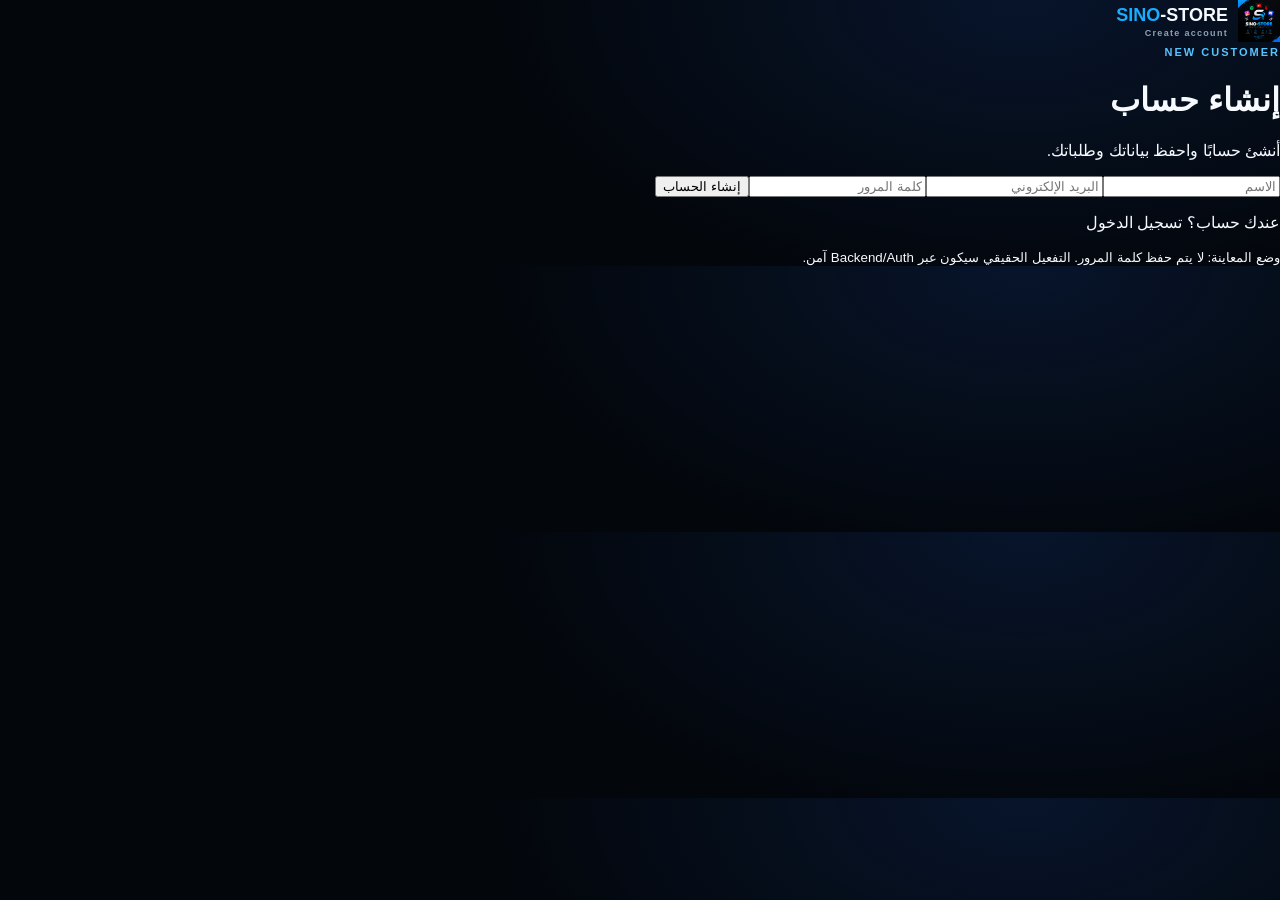
<file: register.html>
<!doctype html><html lang="ar" dir="rtl"><head><meta charset="utf-8"><meta name="viewport" content="width=device-width,initial-scale=1"><title>SINO-STORE | إنشاء حساب</title><meta name="description" content="إنشاء حساب عميل في SINO-STORE"><link rel="stylesheet" href="styles.css"></head><body><main class="auth-page"><div class="auth-card"><a class="brand auth-brand" href="index.html"><img src="assets/logo.png" alt=""><span><b>SINO</b>-STORE<small>Create account</small></span></a><span class="eyebrow">NEW CUSTOMER</span><h1>إنشاء حساب</h1><p class="muted">أنشئ حسابًا واحفظ بياناتك وطلباتك.</p><form id="registerForm"><input id="name" autocomplete="name" placeholder="الاسم" required><input id="email" type="email" autocomplete="email" placeholder="البريد الإلكتروني" required><input id="password" type="password" autocomplete="new-password" placeholder="كلمة المرور" minlength="6" required><button class="primary" type="submit">إنشاء الحساب</button></form><p class="auth-switch">عندك حساب؟ <a href="login.html">تسجيل الدخول</a></p><small class="demo-note">وضع المعاينة: لا يتم حفظ كلمة المرور. التفعيل الحقيقي سيكون عبر Backend/Auth آمن.</small></div></main>
<script>document.getElementById("registerForm").addEventListener("submit",e=>{e.preventDefault();const u={name:document.getElementById("name").value.trim(),email:document.getElementById("email").value.trim().toLowerCase()};localStorage.setItem("sino-user",JSON.stringify(u));localStorage.setItem("sino-session","1");location.href="account.html";});</script></body></html>
</file>
<file: styles.css>
:root{--bg:#03060b;--panel:#07111c;--line:#193047;--text:#f6f9fd;--muted:#8fa0b4;--blue:#18adff;--violet:#7b61ff;--shadow:0 24px 80px rgba(0,0,0,.38)}*{box-sizing:border-box}html{scroll-behavior:smooth}body{margin:0;background:radial-gradient(900px 500px at 80% 0,rgba(30,118,255,.13),transparent 60%),var(--bg);color:var(--text);font-family:Inter,Segoe UI,Tahoma,Arial,sans-serif}a{color:inherit;text-decoration:none}.wrap{width:min(1180px,92%);margin:auto}.header{position:sticky;top:0;z-index:60;background:rgba(3,6,11,.84);backdrop-filter:blur(18px);border-bottom:1px solid rgba(255,255,255,.06)}.nav{height:76px;display:flex;align-items:center;gap:28px}.brand{display:flex;align-items:center;gap:10px}.brand img{width:42px;height:42px;object-fit:contain}.brand span{font-weight:850;font-size:18px}.brand b{color:var(--blue)}.brand small{display:block;font-size:9px;color:var(--muted);letter-spacing:1.3px;margin-top:2px}.nav nav{display:flex;gap:24px;margin-inline:auto;color:#b7c5d5;font-size:13px}.nav nav a:hover{color:#fff}.actions{display:flex;gap:8px}.actions button,.actions .user{height:38px;min-width:38px;padding:0 11px;border:1px solid var(--line);border-radius:12px;background:#07101a;color:#dce8f5;cursor:pointer;display:grid;place-items:center}.actions #cartBtn{display:flex;align-items:center;gap:7px}.actions #cartBtn span{display:grid;place-items:center;min-width:17px;height:17px;background:linear-gradient(135deg,var(--blue),var(--violet));border-radius:99px;font-size:10px}.actions #menuBtn{display:none}.mobile{display:none;padding:14px 4%;border-top:1px solid var(--line)}.mobile.show{display:grid;gap:10px}.hero{min-height:720px;display:flex;align-items:center}.hero-grid{display:grid;grid-template-columns:.9fr 1.1fr;gap:38px;align-items:center}.chip{display:inline-flex;gap:8px;align-items:center;border:1px solid #214a6b;background:#071725;color:#8dd4ff;padding:8px 12px;border-radius:999px;font-size:12px}.hero-copy h1{font-size:clamp(62px,8vw,112px);line-height:.9;letter-spacing:-5px;margin:20px 0}.hero-copy h1 em{font-style:normal;background:linear-gradient(90deg,var(--blue),#8a6cff);-webkit-background-clip:text;background-clip:text;color:transparent}.hero-copy p{max-width:590px;color:var(--muted);font-size:17px;line-height:1.9}.hero-cta{display:flex;gap:10px;margin:26px 0 18px}.btn{display:inline-flex;align-items:center;justify-content:center;border:1px solid var(--line);border-radius:13px;padding:12px 18px;background:#09131f;color:#fff;font-weight:750;cursor:pointer;transition:.25s}.btn:hover{transform:translateY(-2px);box-shadow:0 12px 28px rgba(0,0,0,.25)}.btn.primary{border:0;background:linear-gradient(135deg,var(--blue),var(--violet));box-shadow:0 14px 38px rgba(48,119,255,.18)}.btn.full{width:100%}.proof{display:flex;flex-wrap:wrap;gap:18px;color:#bfd0df;font-size:11px}.visual{min-height:580px;position:relative;border-radius:32px;overflow:hidden;background:#040a12;border:1px solid #17334d;box-shadow:var(--shadow)}.visual-bg{position:absolute;inset:0;width:100%;height:100%;object-fit:cover;opacity:.7}.stage{position:absolute;inset:0;display:grid;place-items:center}.stage-logo{width:170px;z-index:5;filter:drop-shadow(0 0 50px rgba(35,166,255,.22));animation:levitate 6s ease-in-out infinite}.ring{position:absolute;border:1px solid rgba(48,169,255,.5);border-radius:50%;animation:pulse 4s ease-in-out infinite}.r1{width:280px;height:280px;box-shadow:0 0 90px rgba(27,143,255,.25)}.r2{width:380px;height:220px;transform:rotateX(65deg);border-color:rgba(125,100,255,.32)}.float-card{position:absolute;width:92px;padding:10px 7px;border-radius:17px;background:rgba(6,14,24,.84);border:1px solid #21415e;display:grid;place-items:center;gap:6px;backdrop-filter:blur(10px);box-shadow:0 18px 35px rgba(0,0,0,.32);animation:drift 7s ease-in-out infinite}.float-card img{width:38px;height:38px}.float-card span{font-size:9px;color:#afbfce}.c1{top:14%;left:12%}.c2{top:18%;right:15%;animation-delay:-1s}.c3{bottom:18%;left:14%;animation-delay:-2s}.c4{bottom:14%;right:17%;animation-delay:-3s}.c5{top:46%;right:4%;animation-delay:-4s}.marquee{border-top:1px solid var(--line);border-bottom:1px solid var(--line);overflow:hidden;background:#050b12;white-space:nowrap}.track{display:inline-block;min-width:100%;padding:16px 0;color:#718399;letter-spacing:2px;font-size:11px;animation:marq 26s linear infinite}.track i{color:var(--blue);font-style:normal;margin:0 18px}.section{padding:74px 0}.head{display:flex;justify-content:space-between;align-items:end;gap:20px;margin-bottom:26px}.eyebrow{font-size:11px;letter-spacing:2px;color:#58c4ff;font-weight:800}.head h2{font-size:36px;margin:8px 0}.head p{color:var(--muted);margin:0}.cats{display:grid;grid-template-columns:repeat(7,1fr);gap:10px}.cat{border:1px solid var(--line);background:#07101a;color:#dbe6ef;border-radius:17px;padding:20px 10px;cursor:pointer;display:grid;gap:8px;transition:.25s}.cat b{font-size:12px}.cat.active,.cat:hover{border-color:#318fff;transform:translateY(-2px);box-shadow:0 12px 30px rgba(24,137,255,.11)}.search input{width:270px;border:1px solid var(--line);background:#07101a;color:#fff;border-radius:13px;padding:12px 14px;outline:none}.grid{display:grid;grid-template-columns:repeat(4,1fr);gap:16px}.product-card{background:linear-gradient(180deg,#0a1420,#07101a);border:1px solid var(--line);border-radius:20px;padding:15px;box-shadow:0 16px 44px rgba(0,0,0,.17);transition:.28s}.product-card:hover{transform:translateY(-5px);border-color:#2a557a}.pt{display:flex;justify-content:space-between}.tag{padding:5px 9px;border-radius:999px;border:1px solid #1f3c56;background:#091523;color:#79b9df;font-size:9px}.heart{border:0;background:none;color:#72869b;font-size:21px;cursor:pointer}.plogo{height:110px;border-radius:16px;margin:12px 0;background:radial-gradient(circle,rgba(43,165,255,.14),transparent 63%),#06101a;border:1px solid #142a3e;display:grid;place-items:center}.plogo img{width:58px;height:58px;object-fit:contain}.plogo span{font-size:40px;color:#63c2ff;font-weight:850}.product-card h3{margin:0 0 5px;font-size:17px}.product-card p{margin:0 0 10px;color:var(--muted);font-size:11px}.price{display:flex;align-items:baseline;gap:8px;margin:8px 0 12px}.price s{color:#58697c;font-size:11px}.price strong{font-size:22px}.player{width:100%;margin-bottom:9px;border:1px solid var(--line);background:#06101a;color:#fff;padding:10px;border-radius:11px}.pubg{background:linear-gradient(135deg,#07140f,#0b1110);border:1px solid #244531;border-radius:28px;padding:28px}.pubg-title{max-width:650px}.pubg-title h2{font-size:38px;margin:8px 0}.pubg-title p{color:var(--muted);line-height:1.8}.pubg-grid{margin-top:25px}.pubg-grid .product-card{background:#06100d;border-color:#2a4a36}.bundles{display:grid;grid-template-columns:repeat(3,1fr);gap:16px}.bundles article{display:grid;grid-template-columns:.85fr 1.15fr;border:1px solid var(--line);border-radius:22px;overflow:hidden;background:#08121e}.bundle-art{min-height:220px;display:grid;place-items:center;grid-template-columns:repeat(3,1fr);padding:20px;background:linear-gradient(135deg,#10152b,#0b111b)}.bundle-art span{width:58px;height:58px;background:#07101a;border:1px solid #24445f;border-radius:16px;display:grid;place-items:center}.bundle-art.b{background:linear-gradient(135deg,#17122d,#0d1420)}.bundle-art.c{background:linear-gradient(135deg,#0b1a18,#0a131c)}.bundles article>div:last-child{padding:22px}.bundles label{font-size:9px;color:#bdaaff;border:1px solid #49347e;border-radius:999px;padding:5px 8px}.bundles h3{margin:14px 0 5px;font-size:22px}.bundles p{color:var(--muted);font-size:11px}.bundles strong{display:block;font-size:18px;margin:18px 0}.trust{display:grid;grid-template-columns:repeat(4,1fr);gap:12px}.trust>div{border:1px solid var(--line);border-radius:18px;background:#07101a;padding:20px}.trust b{color:#4bbcff}.trust h3{margin:10px 0 5px}.trust p{color:var(--muted);font-size:11px}.bg-lines{position:fixed;inset:0;pointer-events:none;opacity:.2;background:linear-gradient(115deg,transparent 43%,rgba(38,124,255,.08) 44%,transparent 46%),linear-gradient(65deg,transparent 58%,rgba(115,84,255,.07) 59%,transparent 61%)}footer{border-top:1px solid var(--line);background:#02050a;padding:45px 0 0}.foot{display:grid;grid-template-columns:2fr 1fr 1fr;gap:30px;padding-bottom:30px}.foot p{color:var(--muted);font-size:11px;line-height:1.8}.copy{text-align:center;border-top:1px solid var(--line);padding:14px;color:#5e7084;font-size:10px}.backdrop{position:fixed;inset:0;background:rgba(0,0,0,.58);opacity:0;pointer-events:none;z-index:70;transition:.25s}.backdrop.show{opacity:1;pointer-events:auto}.drawer{position:fixed;top:0;right:0;bottom:0;width:min(440px,100%);background:#050b12;border-left:1px solid var(--line);z-index:80;transform:translateX(110%);transition:.3s;display:flex;flex-direction:column}.drawer.open{transform:translateX(0)}.cart-head{display:flex;align-items:center;justify-content:space-between;padding:19px;border-bottom:1px solid var(--line)}.cart-head button{background:none;border:0;color:#fff;font-size:28px;cursor:pointer}.crow{display:grid;grid-template-columns:1fr auto auto;gap:10px;align-items:center;padding:14px 18px;border-bottom:1px solid var(--line)}.crow small{display:block;color:var(--muted);font-size:10px;margin-top:4px}.crow button{border:0;background:none;color:#718398;cursor:pointer;font-size:18px}.empty{height:220px;display:grid;place-items:center;color:var(--muted)}.cart-foot{margin-top:auto;border-top:1px solid var(--line);padding:18px}.cart-foot>div{display:flex;justify-content:space-between;margin-bottom:12px}.cart-foot strong{font-size:21px}.reveal{opacity:0;transform:translateY(25px);transition:.7s}.reveal.show{opacity:1;transform:none}@keyframes levitate{0%,100%{transform:translateY(0)}50%{transform:translateY(-10px)}}@keyframes drift{0%,100%{transform:translateY(0) rotate(-2deg)}50%{transform:translateY(-12px) rotate(2deg)}}@keyframes pulse{0%,100%{transform:scale(1);opacity:.55}50%{transform:scale(1.04);opacity:1}}@keyframes marq{from{transform:translateX(0)}to{transform:translateX(-40%)}}@media(prefers-reduced-motion:reduce){*,*:before,*:after{animation-duration:.01ms!important;animation-iteration-count:1!important;transition:none!important}}@media(max-width:1000px){.grid{grid-template-columns:repeat(3,1fr)}.cats{grid-template-columns:repeat(4,1fr)}}@media(max-width:760px){.nav nav{display:none}.actions #menuBtn{display:grid}.hero{padding:50px 0}.hero-grid{grid-template-columns:1fr}.visual{min-height:430px}.cats{grid-template-columns:repeat(2,1fr)}.grid{grid-template-columns:repeat(2,1fr)}.bundles,.trust{grid-template-columns:1fr}.bundles article{grid-template-columns:1fr}.bundle-art{min-height:150px}.search input{width:100%}.head{align-items:stretch;flex-direction:column}.foot{grid-template-columns:1fr 1fr}}@media(max-width:520px){.wrap{width:94%}.grid{grid-template-columns:1fr}.hero-copy h1{font-size:58px}.visual{min-height:360px}.float-card{width:78px}.stage-logo{width:140px}.r1{width:220px;height:220px}.r2{width:280px}.foot{grid-template-columns:1fr}}
.bundle-card{display:grid;grid-template-columns:.85fr 1.15fr;border:1px solid #19334d;border-radius:22px;overflow:hidden;background:linear-gradient(145deg,#07121e,#050b13);transition:.28s}
.bundle-card:hover{transform:translateY(-5px);border-color:#2b73a8;box-shadow:0 25px 65px rgba(0,0,0,.28)}
.bundle-icons{min-height:210px;display:grid;grid-template-columns:repeat(2,58px);align-content:center;justify-content:center;gap:12px;background:radial-gradient(circle,rgba(55,116,255,.14),transparent 65%),#081321}
.bundle-icons span{width:58px;height:58px;border-radius:16px;background:#06101a;border:1px solid #294861;display:grid;place-items:center}
.bundle-icons img{width:34px;height:34px}
.bundle-card>div:last-child{padding:22px}.bundle-card small{display:inline-block;color:#bbaaff;background:#19132d;border:1px solid #4c3d78;padding:5px 9px;border-radius:99px;font-size:8px}
.bundle-card h3{margin:13px 0 5px;font-size:19px}.bundle-card p{color:#77899d;font-size:10px;line-height:1.8;min-height:34px}.bundle-card strong{font-size:21px;display:inline-block;margin-inline-end:12px}
.player{width:100%;padding:10px;border-radius:10px;background:#050d15;border:1px solid #1b344a;color:#fff;margin:6px 0 9px;font-size:10px;outline:none}.player:focus{border-color:#2b8bff}
.uc-price{color:#f5d26b;font-size:11px}.filters.toolbar{display:flex;gap:7px;flex-wrap:wrap;margin-bottom:18px}.filters.toolbar .sort{padding:8px 12px;border-radius:99px;border:1px solid var(--line);background:#07111b;color:#8294a8;cursor:pointer;font-size:10px}.filters.toolbar .sort.active{color:#fff;background:linear-gradient(135deg,#0c76bb,#614fcb);border-color:transparent}
@media(max-width:900px){.bundle-card{grid-template-columns:1fr}.bundle-icons{min-height:145px}}
</file>
